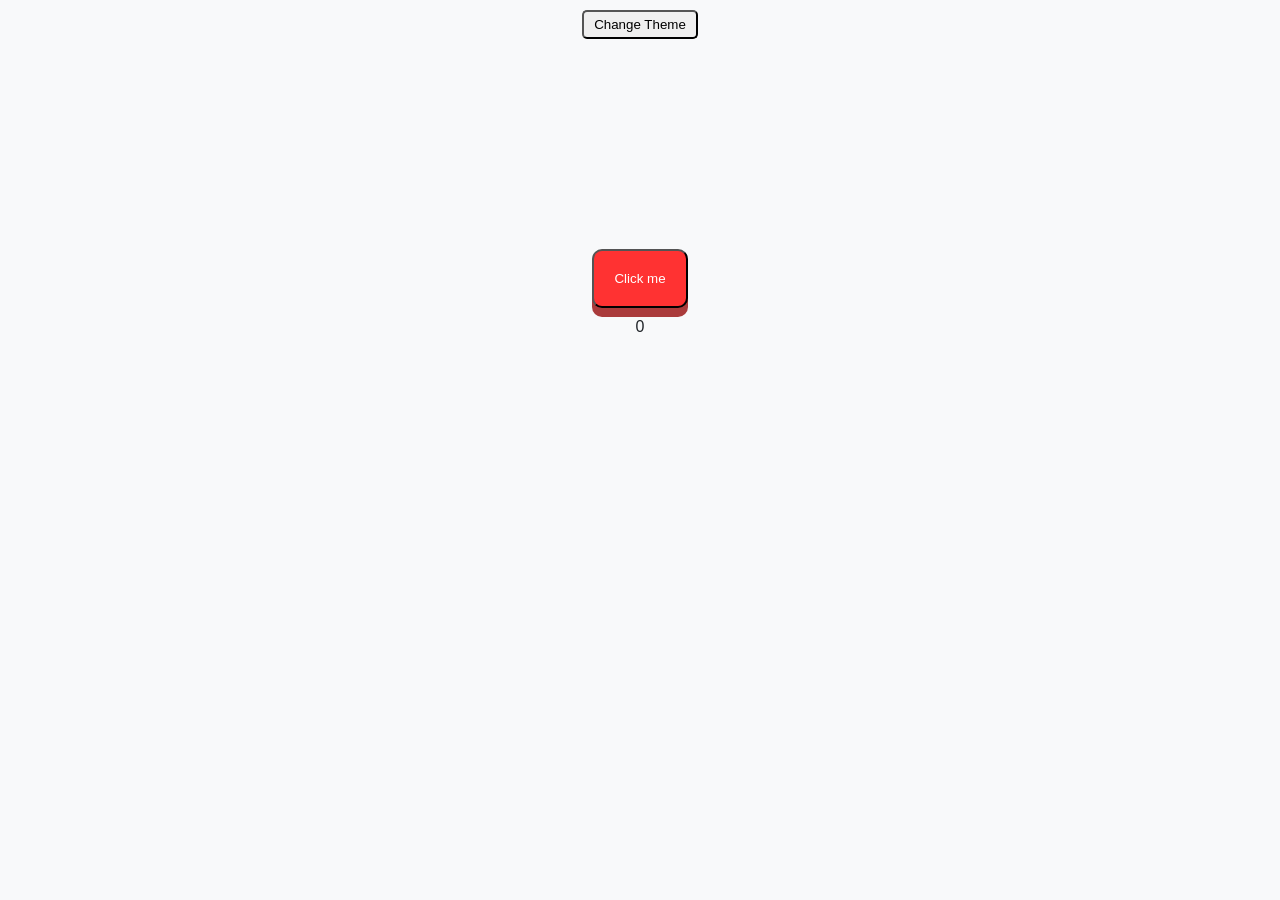
<file: index.html>
<!DOCTYPE html>
<html lang="en">

<head>
    <meta charset="UTF-8">
    <meta name="viewport" content="width=device-width, initial-scale=1.0">
    <title>Click Counter</title>
    <link rel="stylesheet" href="style.css">
</head>

<body>
    <div id="outside">
        <button id="stheme">Change Theme</button>
        <div id="inside">
            <button type="submit" id="btn">Click me</button>
            <div id="showclicks">Nothing here!</div>
        </div>
    </div>
    <script src="script.js"></script>
</body>

</html>
</file>
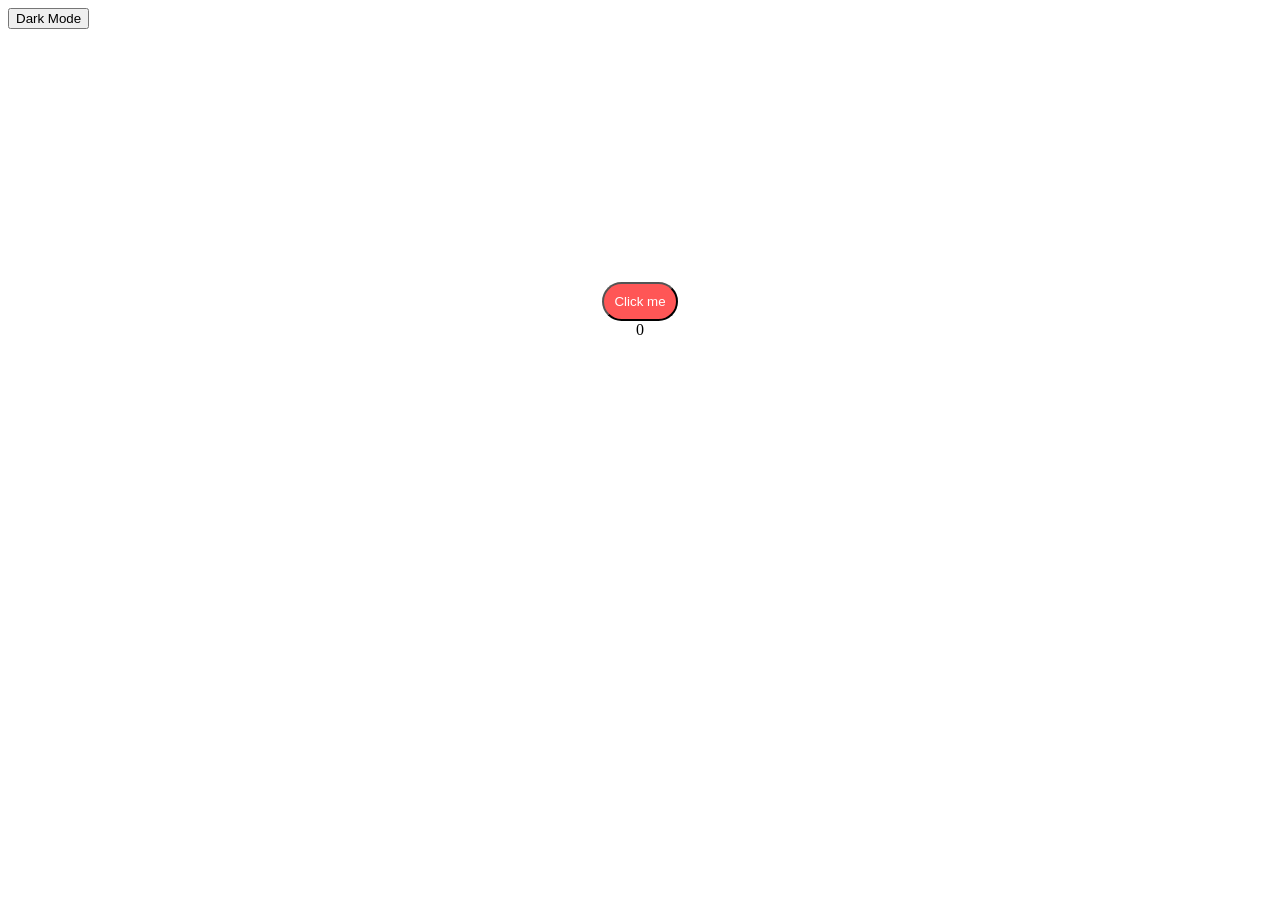
<file: Test01.html>
<!DOCTYPE html>
<html lang="en">

<head>
    <meta charset="UTF-8">
    <meta name="viewport" content="width=device-width, initial-scale=1.0">
    <title>Test DOM</title>
    <link rel="stylesheet" href="Test01.css">
</head>

<body>
    <button id="stheme">Dark Mode</button>
    <div id="outside">
        <button type="submit" id="btn">Click me</button>
        <div id="showclicks">Nothing here!</div>
    </div>
    <script src="Test01.js"></script>
</body>

</html>
</file>
<file: style.css>
@charset "UTF-8";

:root {
    --bg-color: #f8f9fa;
    /* Um branco levemente cinza, agride menos os olhos */
    --text-color: #212529;
    /* preto grafite, melhor que o preto puro */
    --button-bg: rgb(255, 50, 50);
    --button-hover: rgb(255, 64, 64);
    /*Área de variáveis para simplificar o uso das cores*/
}

body.dark-theme {
    --bg-color: #121212;
    --text-color: #e0e0e0;
}


body {
    background-color: var(--bg-color);
    color: var(--text-color);
    transition: background-color 0.3s ease, color 0.3s ease;
    font-family: 'Segoe UI', Tahoma, Geneva, Verdana, sans-serif;

    display: flex;
    flex-direction: column;
    align-items: center;
    justify-content: center;
    min-height: 100%;
    margin: 0;
}

#btn {
    background-color: var(--button-bg);
    color: white;
    padding: 20px;
    border-radius: 10px;
    box-shadow: 0px 9px 0px 0px rgb(170, 59, 59);
    margin: 10px;
}

#btn:hover {
    background-color: var(--button-hover);
}

#btn:active {
    transform: translateY(7px);
    box-shadow: 0px 3px 0px 0px rgb(136, 48, 48);
    /* Efeito de botão sendo pressionado simples */
}


#outside {
    text-align: center;
    display: flex;
    flex-direction: column;
    gap: 200px;
}

#stheme {
    margin-top: 10px;
    border-radius: 5px;
    padding: 5px;
}

#stheme:hover {
    background: #4f4f4f;
    background: linear-gradient(158deg, rgba(79, 79, 79, 0.74) 0%, rgba(255, 255, 255, 0.85) 50%, rgba(255, 255, 255, 1) 100%);
    transform: translateY(1px);
    /*Efeito gradiente no background + animação simples de deslocamento ao colocar o mouse em cima do botão*/
}
</file>
<file: Test01.css>
@charset "UTF-8";

#btn{
    background-color: rgb(255, 86, 86);
    color: white;
    padding: 10px;
    border-radius: 20px;
}

#btn:hover{
    background-color: rgb(252, 51, 51);
}

#btn::after{
    background-color: red;
    z-index: -5;
    transition: all 0.3s;
}

#outside{
    text-align: center;
    margin-top: 20%;
}

#showclicks{
    border-color: black;
}
</file>
